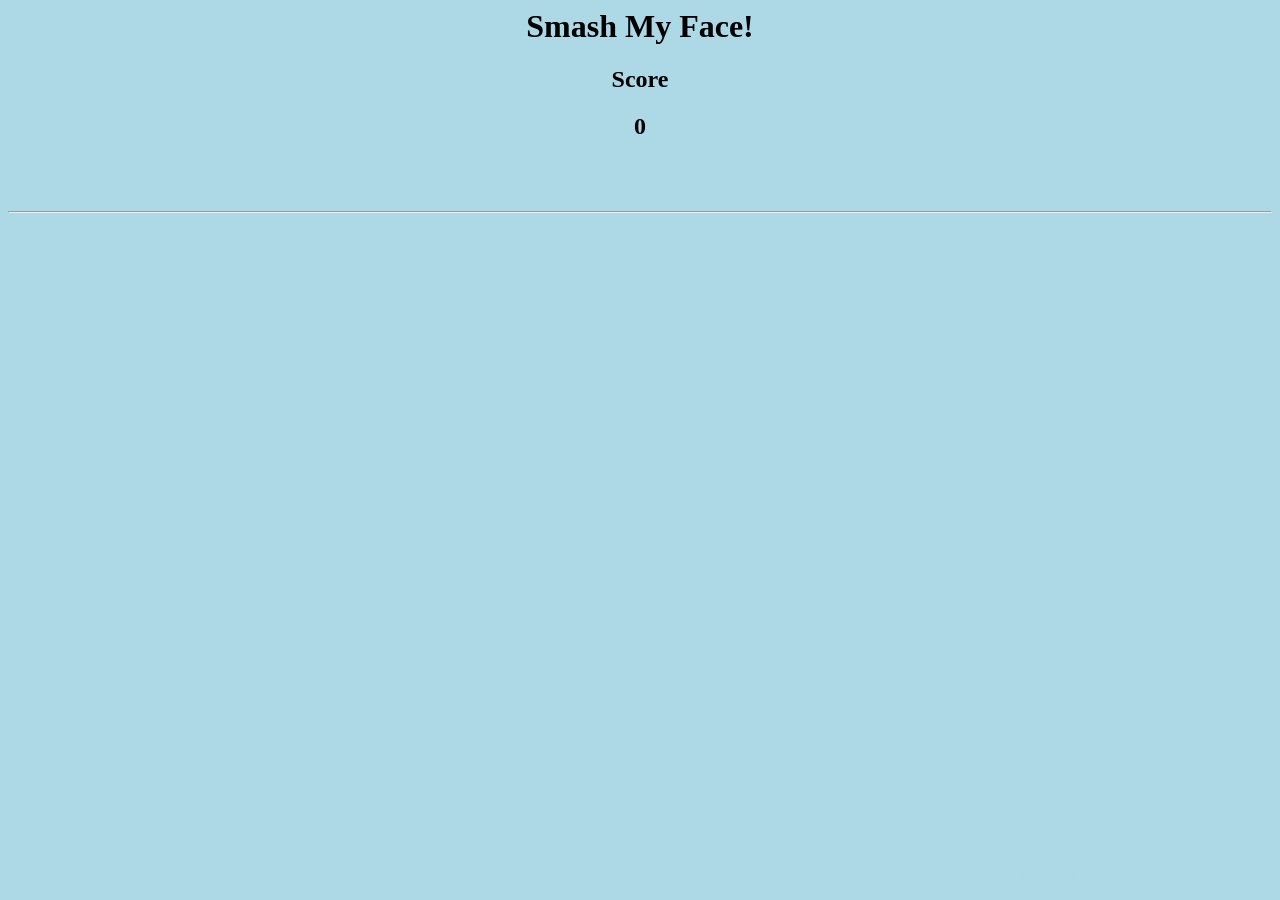
<file: smash.html>
<html>
    <head>
        <title>SMASH MY FACE</title>
        <link rel="stylesheet" href="css/smash.css">
        <script src = "https://ajax.googleapis.com/ajax/libs/jquery/3.4.1/jquery.min.js"> </script>
    </head>
    <body>
        <div id = "heading">
            <center>
                <h1>Smash My Face!</h1>
                <h2>Score</h2>
                <h2 id = "score">0</h2>
            </center>
        </div>
        <br>
        <hr>
        <br>
        <div id = "container">
            <div id = "game_piece"></div>
            <div id = "obstacle"></div>
            <p>The secret word is "CANARY".</p>
        </div>
    </body>
    <script src = "js/smash.js"></script>
</html>
</file>
<file: css/smash.css>
body{
    background-color: LightBlue;
    cursor: url("https://codehs.com/uploads/589831035851d18d9b4a012f442d39e5"), auto;
}
p{
    color: LightBlue;
    position: absolute;
    bottom: 0%;
    right: 5%;
}

#container{
    background-color: LightBlue;
    width: 100%;
    aspect-ratio: 10 / 3;
}
#game_piece{
    background-image: url("https://codehs.com/uploads/20d54272f48c4d4f34c3b32cc2b5c2ce");
    background-size: 100%;
    width: 8%;
    aspect-ratio: 1 / 1;
    border-radius: 100%;
    position: absolute;
    background-size: cover;
}
#heading{
    width: 100%;
    height: 20%;
}
#obstacle{
    background-image: url("https://cmsv2-assets.apptegy.net/uploads/3846/logo/682/Tahoka_ISD__Texas_Logo.png");
    width: 24%;
    aspect-ratio: 1 / 1;
    position: absolute;
    background-size: cover;
    left: 20%;
    animation: slide 60s infinite;
}

@keyframes slide{
    0%{
        left: 20%;
    }
    50%{
        left: 50%;
    }
    100%{
        left: 20%;
    }
}
</file>
